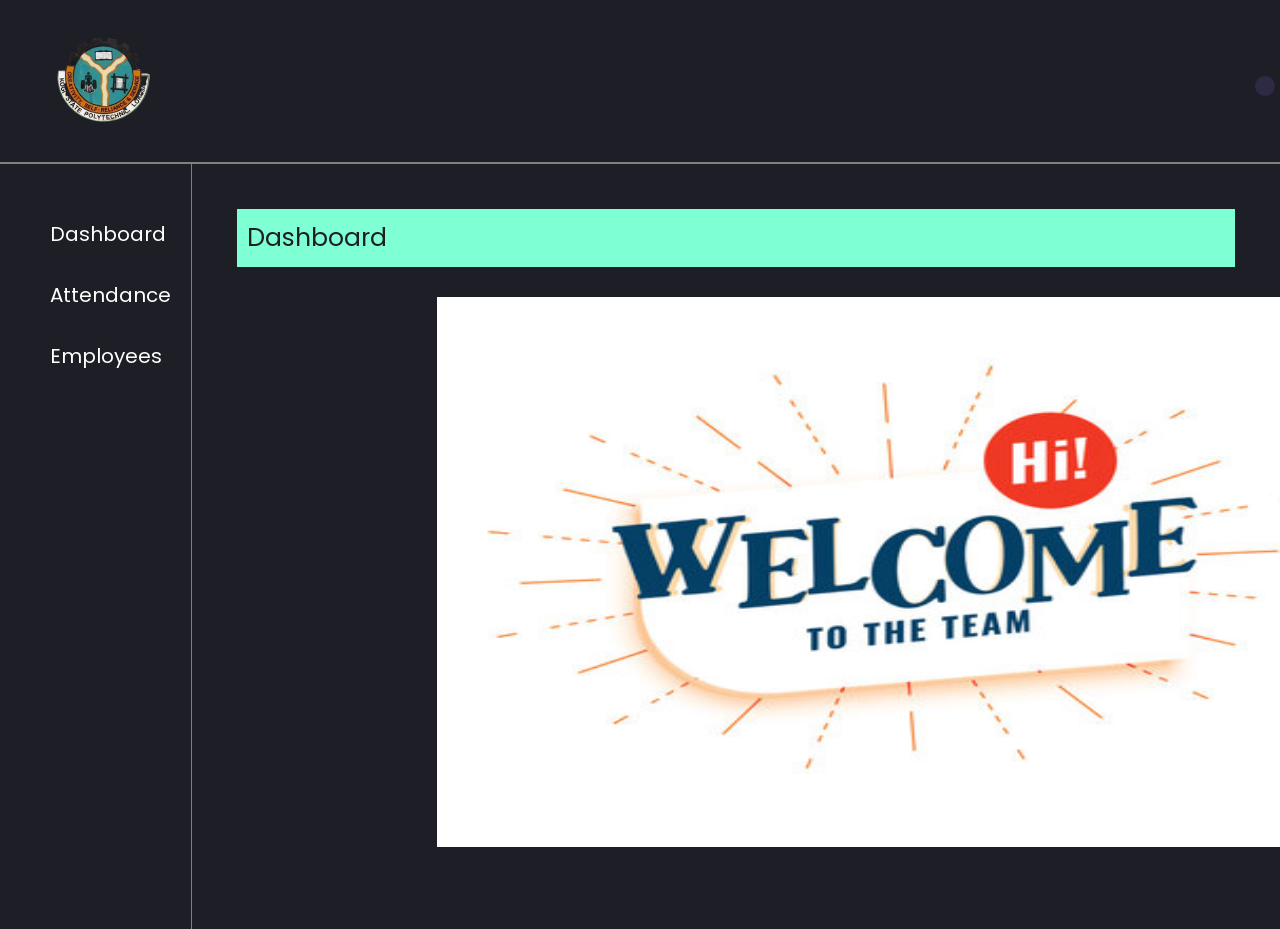
<file: AttendanceManagementApp/index.html>
<!DOCTYPE html>
<html lang="en">

<head>
    <meta charset="UTF-8">
    <meta name="viewport" content="width=device-width, initial-scale=1.0">
    <title>Attendance Management App</title>
    <link rel="preconnect" href="https://fonts.googleapis.com">
    <link rel="preconnect" href="https://fonts.gstatic.com" crossorigin>
    <link href="https://fonts.googleapis.com/css2?family=Poppins:wght@500;700;800&display=swap" rel="stylesheet">
    <link rel="stylesheet" href="./style.css">
    <script src="script.js" defer></script>
    <link rel="stylesheet"
        href="https://fonts.googleapis.com/css2?family=Material+Symbols+Outlined:opsz,wght,FILL,GRAD@20..48,100..700,0..1,-50..200" />
</head>

<body data-theme="dark">


    <header>
        <nav class="nav-bar">
            <img src="image/Screenshot_20230807_170225.png">
            <div class="theme-switcher">
                <input type="checkbox" id="switcher" />
                <label for="switcher"></label>
            </div>
        </nav>
    </header>

    <main>
        <section class="home-page">
            <div class="side-bar">
                <ul class="side-menu">
                    <li class="tab active">Dashboard</li>
                    <li class="tab">Attendance</li>
                    <li class="tab">Employees</li>
                </ul>
            </div>

            <div class="body active">
                <div class="header">
                    <p>Dashboard</p>
                    <img src="image/Welcome.jpg">
                </div>
            </div>

            <!-- Take Attendance -->

            <div class="body">
                <div class="header">
                    <p>Take Attendance</p>
                    <button class="add">+ Add new</button>
                </div>
                <div class="form">
                    <p>Show</p>
                    <p>Search:
                        <input type="text">
                    </p>
                </div>
                <table>
                    <tr>
                        <th>Serial No.</th>
                        <th>First name</th>
                        <th>Last name</th>
                        <th>Department</th>
                        <th>Role</th>
                    </tr>
                </table>

                <form action="">
                    <span class="overlay"></span>
                    <div class="formHead">
                        <h2>REGISTER</h2>
                        <span class="material-symbols-outlined">X</span>
                    </div>

                    <label for="firstname">First Name</label>
                    <input class="input" type="text" id="firstname" placeholder="First Name"><br><br>

                    <label for="lastname">Last Name</label>
                    <input class="input" type="text" id="lastname" placeholder="Last Name"><br><br>


                    <label for="department">Department</label>
                    <select class="input" id="department">
                        <option value="" selected disabled>Select Department</option>
                        <option value="Computer Science">Computer Science</option>
                        <option value="Science Laboratory Technology">Science Laboratory Technology</option>
                        <option value="Art and Design">Art and Design</option>
                        <option value="Urban and Regional Planning">Urban and Regional Planning</option>
                        <option value="Accounting">Accounting</option>
                        <option value="Public Administration">Public Administration</option>
                        <option value="Business Administration">Business Administration</option>
                        <option value="Office Technology and Management Studies">Office Technology and Management Studies</option>
                        <option value="Mass Communication">Mass Communication</option>
                        <option value="Computer Engineering">Computer Engineering</option>
                    </select><br><br>


                    <label for="role">Role</label>
                    <select class="input" id="role">
                        <option value="" selected disabled>Select Role</option>
                        <option value="Software Engineer">Software Engineer</option>
                        <option value="Biotechnologist">BioTechnologist</option>
                        <option value="User Interface Designer">User Interface Designer</option>
                        <option value="Estate Planner">Estate Planner</option>
                        <option value="Auditor">Auditor</option>
                        <option value="Public Affairs Specialist">Public Affairs Specialist</option>
                        <option value="Business Developer">Business Developer</option>
                        <option value="Office Technologist">Office Technologist</option>
                        <option value="Media Specialist and Communication Expert">Media Specialist and Communication Expert</option>
                        <option value="System Engineer">System Engineer</option>
                    </select><br><br>

                    <button class="Submit">Submit</button><br>
                </form>
            </div>

            <!-- Employees -->

            <div class="body">
                <div class="header">
                    <p>Employees</p>
                </div>

                <table class="table">
                    <tr>
                        <th>Employee No.</th>
                        <th>First name</th>
                        <th>Last name</th>
                        <th>Department</th>
                        <th>Role</th>
                        <th>Action</th>
                    </tr>
                </table>
            </div>
        </section>
    </main>
</body>
</body>

</html>
</file>
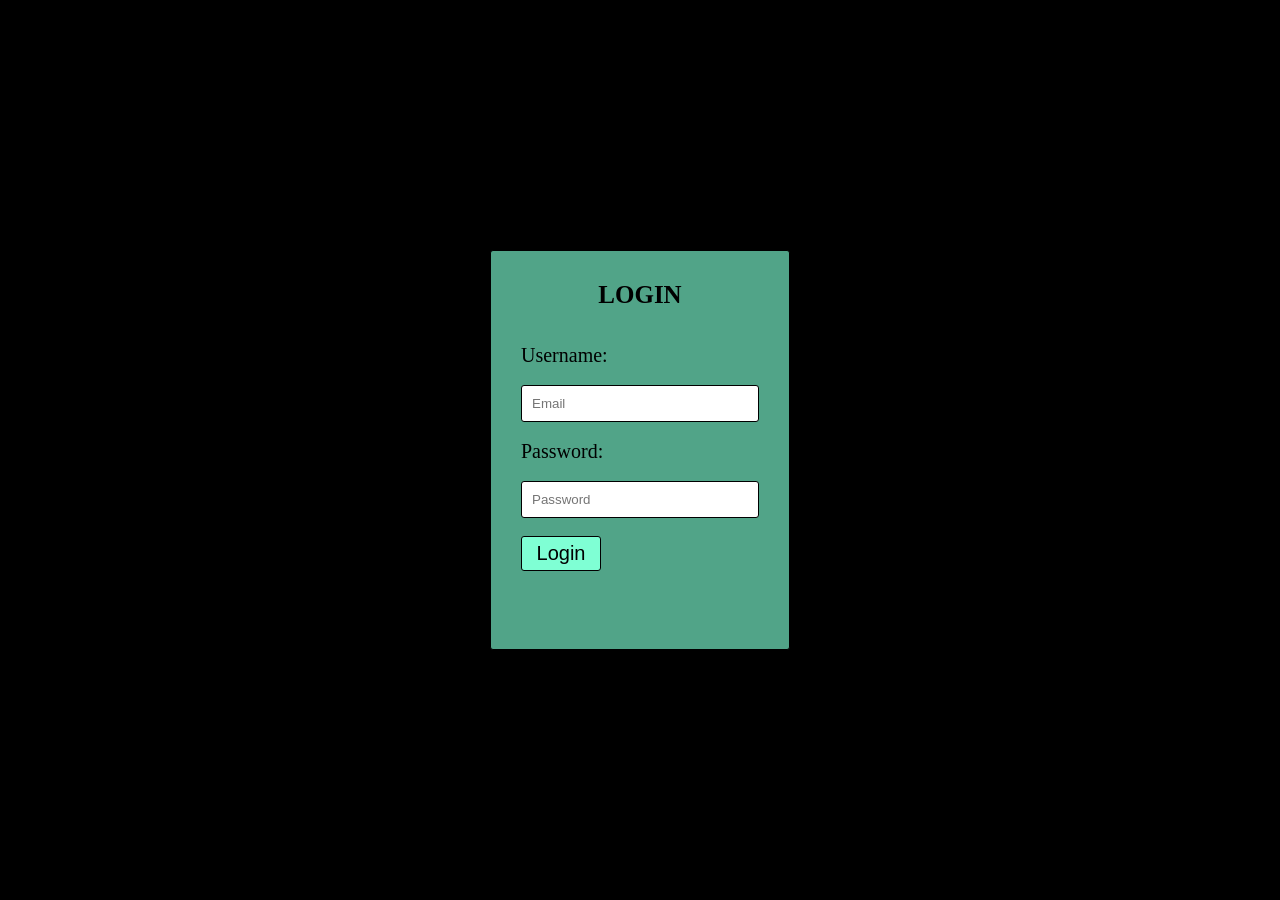
<file: AttendanceManagementApp/login.html>
<!DOCTYPE html>
<html lang="en">
<head>
    <meta charset="UTF-8">
    <meta name="viewport" content="width=device-width, initial-scale=1.0">
    <title>Document</title>
</head>
<style>
    *{
        margin: 0;
        padding: 0;
        box-sizing: border-box;
    }

    body {
        display: flex;
        justify-content: center;
        align-items: center;
        height: 100vh;
        background-color: black;
    }

    form{
        width: 300px;
        height: 400px;
        border-radius: 3px;
        padding: 30px;
        background-color: rgba(127, 255, 212, 0.644);
        border: 1px solid black;
        margin: 30px auto;
    }

    form h3 {
        font-size: 25px;
        text-align: center;
        margin-bottom: 35px;
    }

    label{
        font-size: 20px;
    }

    input{
        width: 100%;
        padding: 10px;
        outline: none;
        border: none;
        border: 1px solid black;
        border-radius: 3px;
    }

    button {
        width: 80px;
        padding: 5px;
        border-radius: 3px;
        font-size: 20px;
        cursor: pointer;
        border: none;
        border: 1px solid black;
        background-color: aquamarine;
    }
</style>    
<body>
    
    <form action="">
        <h3>LOGIN</h3>

        <label for="username">
            Username:
        </label><br><br>
        <input type="email" placeholder="Email" id="email"><br><br>

        <label for="password">
            Password:
        </label><br><br>
        <input type="password" placeholder="Password" id="password"><br><br>

        <button type="submit" onclick="auth()">Login</button>
    </form>

</body>

<script>

    function auth() {
        let email = document.getElementById('email').value;
        let password = document.getElementById('password').value;

        if(email === 'student@gmail.com' && password === 'admin') {
            window.location.assign('index.html');
            alert('Login Successful')
        } else {
            alert('Incorrect Email and Password');
            return;
        }
    }
</script>
</html>
</file>
<file: AttendanceManagementApp/style.css>
* {
    margin: 0;
    padding: 0;
    box-sizing: border-box;
    user-select: none;
}

body {
    font-family: 'Poppins', sans-serif;
}

body[data-theme="light"] {
    --color-1: white;
    --color-4: black;
    --color-5: rgba(128, 128, 128, 0.267);
}

body[data-theme="dark"] {
    --color-1: #1e1f26;
    --color-4: white;
    --color-5: aquamarine;
}

.theme-switcher {
    position: absolute;
    right: 30px;
    line-height: 10px;
}

input {
    width: 0;
    height: 0;
}

label {
    cursor: pointer;
    display: block;
    height: 30px;
    width: 60px;
    border-radius: 50px;
    color: var(--color-4);
    transition: 0.5s ease background-color;
}

label::after {
    position: absolute;
    content: "";
    width: 20px;
    height: 20px;
    border-radius: 50px;
    top: 62.5%;
    left: 5px;
    transform: translateY(-50%);
    background-color: rgb(46, 42, 68);
    transition: 0.5s ease;
}

input:checked+label::after {
    /* left: calc(100% - 2.5px); */
    left: calc(100% - 25px);
    background-color: aliceblue;
}

input:checked+label {
    background-color: rgb(25, 26, 37);
    border: 2px solid whitesmoke;
}

header {
    position: relative;
    width: 100%;
    height: 100%;
}

.nav-bar {
    padding: 30px 20px;
    background-color: var(--color-1);
    border-bottom: 2px solid grey;
    display: flex;
    justify-content: space-between;
    align-items: center;
}

.nav-bar img {
    width: 180px;
    cursor: pointer;
}

.home-page {
    display: flex;
}

.side-bar {
    width: 15%;
    height: 85vh;
    background-color: var(--color-1);
    display: flex;
    flex-direction: column;
    border-right: 1px solid grey;
}

.side-menu {
    margin: 40px 0;
    padding: 0 auto;
}

.side-menu li {
    font-size: 20px;
    border-bottom: 1px solid var(--color-1);
    color: var(--color-4);
    padding: 15px 50px;
    cursor: pointer;
    list-style: none;
}

.active {
    background-color: var(--color-1);
    color: var(--color-1);
}

.side-menu li:hover {
    background-color: var(--color-5);
    color: var(--color-1);
    transition: 1s;
}

.body {
    display: flex;
    flex-direction: column;
    justify-content: center;
    align-items: center;
    padding: 45px;
    width: 85%;
    display: none;
    position: relative;
}

.active {
    display: block;
}

.header {
    display: flex;
    flex-direction: column;
    margin-bottom: 30px;
    gap: 30px;
}

.header > p {
    background-color: var(--color-5);
    color: var(--color-1);
    font-size: 25px;
    padding: 10px;
}

.header img {
    width: 950px;
    height: 550px;
    margin: 0 200px;
}

.header button {
    border: none;
    outline: none;
    border: 1px solid black;
    padding: 8px;
    width: 120px;
    font-size: 18px;
    transition: 3s;
    cursor: pointer;
}

.form {
    display: flex;
    flex-direction: row;
    justify-content: space-between;
    align-items: center;
    font-size: 20px;
    color: var(--color-4);
    margin-bottom: 30px;
}

table {
    width: 100%;
    border: 0 solid black;
    border-bottom: 2px solid black;
    border-collapse: collapse;
    color: var(--color-4);
}

table tr:nth-child(even) {
    background-color: rgba(128, 128, 128, 0.267);
}

table th {
    font-size: 20px;
    font-weight: 100;
    text-align: left;
    border: 1px solid black;
    border-bottom: 2px solid black;
    padding: 15px 15px 15px 25px;
}

table td {
    border: 1px solid black;
    padding: 10px 10px 10px 25px;
    font-size: 20px;
}

.form .overlay {
    background-color: grey;
    z-index: -1;
}

form {
    position: absolute;
    top: 15%;
    left: 35%;
    transform: translateX(-30px);
    width: 550px;
    height: 550px;
    background-color: var(--color-1);
    border: 1px solid var(--color-4);
    padding: 30px;
    color: var(--color-4);
    display: none;
}

.formHead {
    display: flex;
    align-items: center;
    font-size: 20px;
    color: var(--color-4);
    font-weight: 700;
    margin-bottom: 10px;
}

.formHead h2 {
    text-align: center;
}

.formHead span {
    cursor: pointer;
}

.material-symbols-outlined {
  font-variation-settings:
  'FILL' 0,
  'wght' 400,
  'GRAD' 0,
  'opsz' 48
}

form div {
    display: flex;
    justify-content: space-between;
    margin: 10px;
    font-size: 13px;
}

label {
    font-size: 20px;
    width: 100%;
}

form .input {
    width: 100%;
    outline: none;
    border-radius: 2px;
    border: 1px solid rgba(0, 0, 0, 0.062);
    padding: 14px;
    font-size: 20px;
}

.input::placeholder {
    font-size: 20px;
}

form select {
    border: 1px solid rgba(0, 0, 0, 0.062);
    outline: none;
    padding: 8px;
    border-radius: 2px;
    width: 50%;
}

button {
    outline: none;
    border: none;
    background-color: var(--color-5);
    padding: 8px;
    border-radius: 2px;
    font-size: 20px;
    width: 100%;
    color: var(--color-1);
    cursor: pointer;
}
</file>
